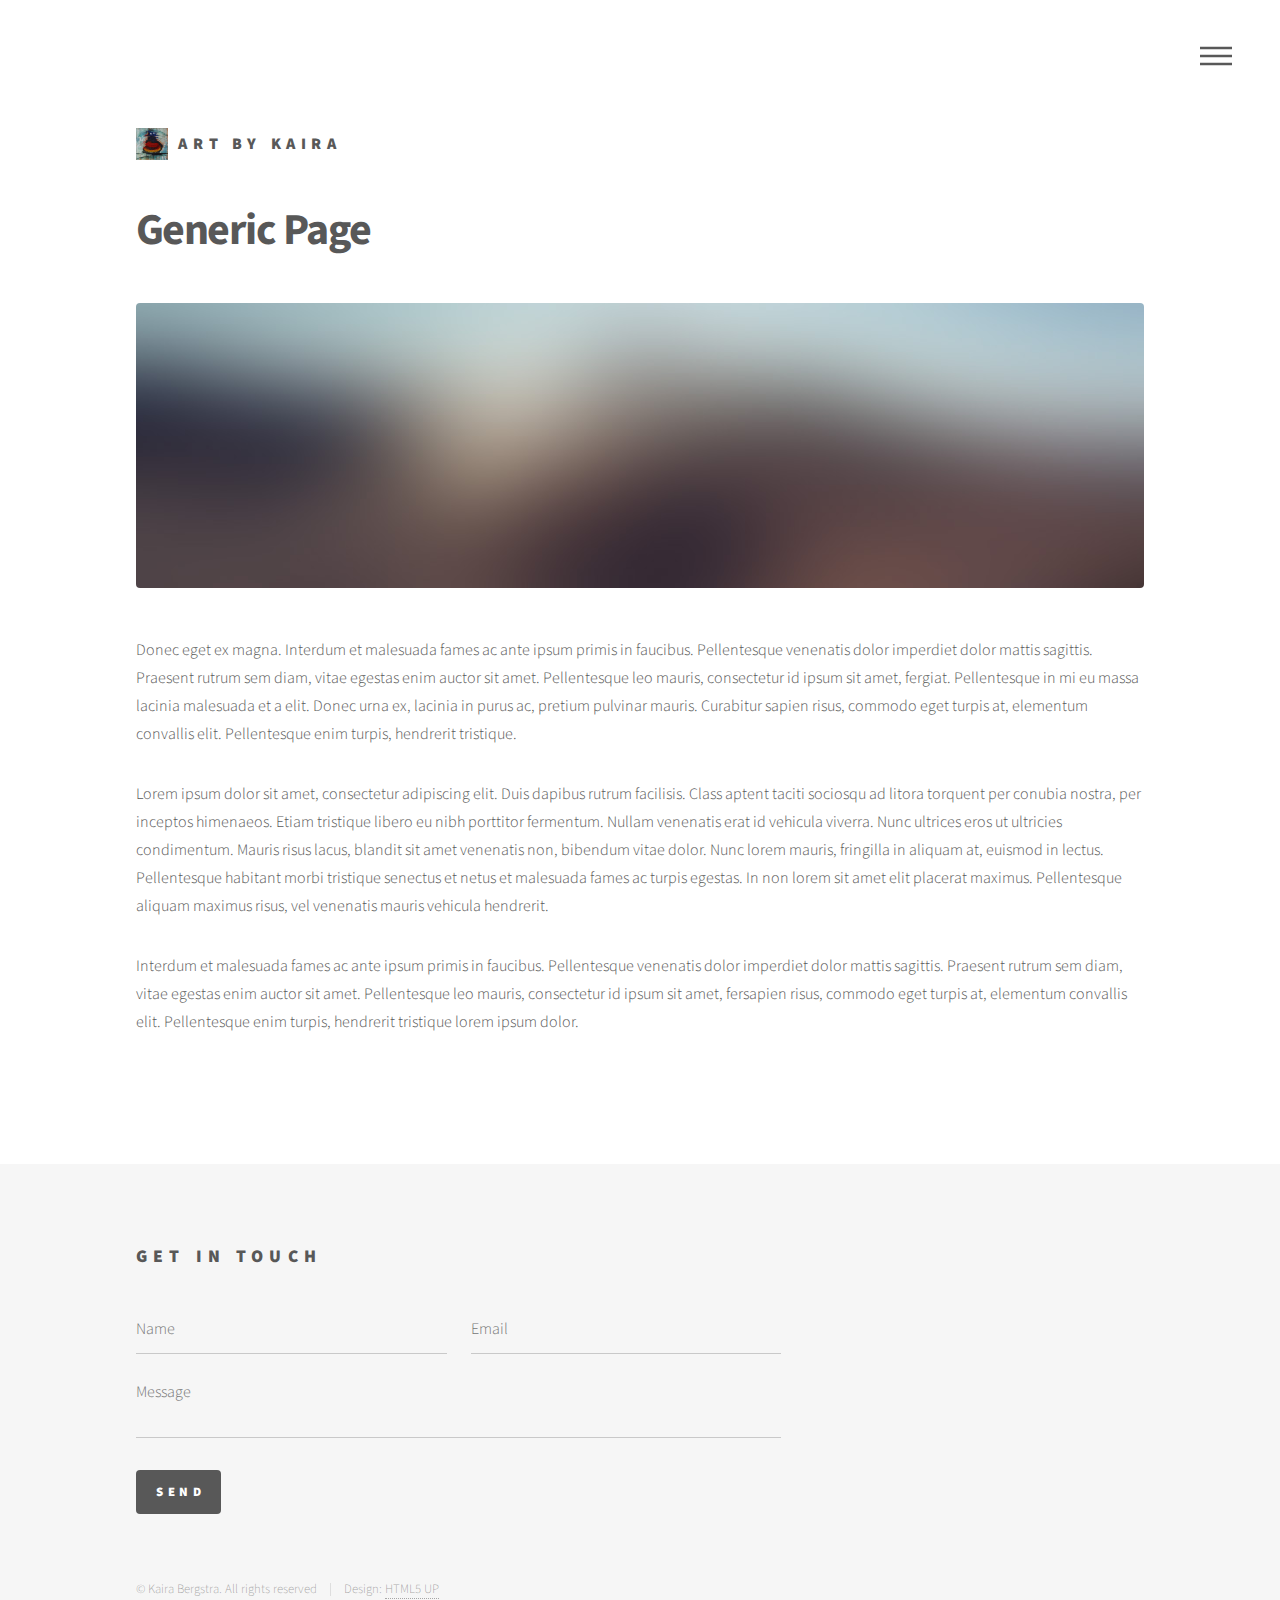
<file: generic.html>
<!DOCTYPE HTML>
<!--
	Phantom by HTML5 UP
	html5up.net | @ajlkn
	Free for personal and commercial use under the CCA 3.0 license (html5up.net/license)
-->
<html>
	<head>
		<title>Art By Kaira</title>
		<meta charset="utf-8" />
		<meta name="viewport" content="width=device-width, initial-scale=1, user-scalable=no" />
		<link rel="stylesheet" href="assets/css/main.css" />
		<noscript><link rel="stylesheet" href="assets/css/noscript.css" /></noscript>
	</head>
	<body class="is-preload">
		<!-- Wrapper -->
			<div id="wrapper">

				<!-- Header -->
					<header id="header">
						<div class="inner">

							<!-- Logo -->
								<a href="index.html" class="logo">
									<span class="symbol"><img src="images/CreatureLogo.JPG" alt="" /></span><span class="title">Art By Kaira</span>
								</a>

							<!-- Nav -->
								<nav>
									<ul>
										<li><a href="#menu">Menu</a></li>
									</ul>
								</nav>

						</div>
					</header>

				<!-- Menu -->
					<nav id="menu">
						<h2>Menu</h2>
						<ul>
							<li><a href="index.html">Art</a></li>							
							<li><a href="exhibits.html">Exhibits</a></li>
							<li><a href="about.html">About</a></li>
						</ul>
					</nav>

				<!-- Main -->
					<div id="main">
						<div class="inner">
							<h1>Generic Page</h1>
							<span class="image main"><img src="images/pic13.jpg" alt="" /></span>
							<p>Donec eget ex magna. Interdum et malesuada fames ac ante ipsum primis in faucibus. Pellentesque venenatis dolor imperdiet dolor mattis sagittis. Praesent rutrum sem diam, vitae egestas enim auctor sit amet. Pellentesque leo mauris, consectetur id ipsum sit amet, fergiat. Pellentesque in mi eu massa lacinia malesuada et a elit. Donec urna ex, lacinia in purus ac, pretium pulvinar mauris. Curabitur sapien risus, commodo eget turpis at, elementum convallis elit. Pellentesque enim turpis, hendrerit tristique.</p>
							<p>Lorem ipsum dolor sit amet, consectetur adipiscing elit. Duis dapibus rutrum facilisis. Class aptent taciti sociosqu ad litora torquent per conubia nostra, per inceptos himenaeos. Etiam tristique libero eu nibh porttitor fermentum. Nullam venenatis erat id vehicula viverra. Nunc ultrices eros ut ultricies condimentum. Mauris risus lacus, blandit sit amet venenatis non, bibendum vitae dolor. Nunc lorem mauris, fringilla in aliquam at, euismod in lectus. Pellentesque habitant morbi tristique senectus et netus et malesuada fames ac turpis egestas. In non lorem sit amet elit placerat maximus. Pellentesque aliquam maximus risus, vel venenatis mauris vehicula hendrerit.</p>
							<p>Interdum et malesuada fames ac ante ipsum primis in faucibus. Pellentesque venenatis dolor imperdiet dolor mattis sagittis. Praesent rutrum sem diam, vitae egestas enim auctor sit amet. Pellentesque leo mauris, consectetur id ipsum sit amet, fersapien risus, commodo eget turpis at, elementum convallis elit. Pellentesque enim turpis, hendrerit tristique lorem ipsum dolor.</p>
						</div>
					</div>

				<!-- Footer -->
					<footer id="footer">
						<div class="inner">
							<section>
								<h2>Get in touch</h2>
								<form method="post" action="#">
									<div class="fields">
										<div class="field half">
											<input type="text" name="name" id="name" placeholder="Name" />
										</div>
										<div class="field half">
											<input type="email" name="email" id="email" placeholder="Email" />
										</div>
										<div class="field">
											<textarea name="message" id="message" placeholder="Message"></textarea>
										</div>
									</div>
									<ul class="actions">
										<li><input type="submit" value="Send" class="primary" /></li>
									</ul>
								</form>
							</section>
							<!-- <section>
								<h2>Follow</h2>
								<ul class="icons">
									<li><a href="#" class="icon brands style2 fa-twitter"><span class="label">Twitter</span></a></li>
									<li><a href="#" class="icon brands style2 fa-facebook-f"><span class="label">Facebook</span></a></li>
									<li><a href="#" class="icon brands style2 fa-instagram"><span class="label">Instagram</span></a></li>
									<li><a href="#" class="icon brands style2 fa-dribbble"><span class="label">Dribbble</span></a></li>
									<li><a href="#" class="icon brands style2 fa-github"><span class="label">GitHub</span></a></li>
									<li><a href="#" class="icon brands style2 fa-500px"><span class="label">500px</span></a></li>
									<li><a href="#" class="icon solid style2 fa-phone"><span class="label">Phone</span></a></li>
									<li><a href="#" class="icon solid style2 fa-envelope"><span class="label">Email</span></a></li>
								</ul>
							</section> -->
							<ul class="copyright">
								<li>&copy; Kaira Bergstra. All rights reserved</li><li>Design: <a href="http://html5up.net">HTML5 UP</a></li>
							</ul>
						</div>
					</footer>

			</div>

		<!-- Scripts -->
			<script src="assets/js/jquery.min.js"></script>
			<script src="assets/js/browser.min.js"></script>
			<script src="assets/js/breakpoints.min.js"></script>
			<script src="assets/js/util.js"></script>
			<script src="assets/js/main.js"></script>

	</body>
</html>


<!-- <form id="contact-form" onsubmit="sendEmail(); return false;">
  <div class="fields">
    <div class="field half">
      <input type="text" id="name" placeholder="Name" required />
    </div>
    <div class="field half">
      <input type="email" id="email" placeholder="Email" required />
    </div>
    <div class="field">
      <textarea id="message" placeholder="Message" required></textarea>
    </div>
  </div>
  <ul class="actions">
    <li><input type="submit" value="Send" class="primary" /></li>
  </ul>
</form>

<script>
function sendEmail() {
  const name = encodeURIComponent(document.getElementById('name').value);
  const email = encodeURIComponent(document.getElementById('email').value);
  const message = encodeURIComponent(document.getElementById('message').value);
  
  const mailtoLink = `mailto:yourname@example.com?subject=Contact%20from%20website&body=Name:%20${name}%0AEmail:%20${email}%0A%0AMessage:%0A${message}`;
  
  window.location.href = mailtoLink;
}
</script> -->
</file>
<file: assets/css/noscript.css>
/*
	Phantom by HTML5 UP
	html5up.net | @ajlkn
	Free for personal and commercial use under the CCA 3.0 license (html5up.net/license)
*/

/* Tiles */

	body.is-preload .tiles article {
		-moz-transform: none;
		-webkit-transform: none;
		-ms-transform: none;
		transform: none;
		opacity: 1;
	}
</file>
<file: assets/css/main.css>
@import url(fontawesome-all.min.css);
@import url("https://fonts.googleapis.com/css?family=Source+Sans+Pro:300,700,900");

/*
	Phantom by HTML5 UP
	html5up.net | @ajlkn
	Free for personal and commercial use under the CCA 3.0 license (html5up.net/license)
*/

html, body, div, span, applet, object,
iframe, h1, h2, h3, h4, h5, h6, p, blockquote,
pre, a, abbr, acronym, address, big, cite,
code, del, dfn, em, img, ins, kbd, q, s, samp,
small, strike, strong, sub, sup, tt, var, b,
u, i, center, dl, dt, dd, ol, ul, li, fieldset,
form, label, legend, table, caption, tbody,
tfoot, thead, tr, th, td, article, aside,
canvas, details, embed, figure, figcaption,
footer, header, hgroup, menu, nav, output, ruby,
section, summary, time, mark, audio, video {
	margin: 0;
	padding: 0;
	border: 0;
	font-size: 100%;
	font: inherit;
	vertical-align: baseline;}

article, aside, details, figcaption, figure,
footer, header, hgroup, menu, nav, section {
	display: block;}

body {
	line-height: 1;
}

ol, ul {
	list-style: none;
}

blockquote, q {
	quotes: none;
}

	blockquote:before, blockquote:after, q:before, q:after {
		content: '';
		content: none;
	}

table {
	border-collapse: collapse;
	border-spacing: 0;
}

body {
	-webkit-text-size-adjust: none;
}

mark {
	background-color: transparent;
	color: inherit;
}

input::-moz-focus-inner {
	border: 0;
	padding: 0;
}

input, select, textarea {
	-moz-appearance: none;
	-webkit-appearance: none;
	-ms-appearance: none;
	appearance: none;
}

/* Basic */

	@-ms-viewport {
		width: device-width;
	}

	body {
		-ms-overflow-style: scrollbar;
	}

	@media screen and (max-width: 480px) {

		html, body {
			min-width: 320px;
		}

	}

	html {
		box-sizing: border-box;
	}

	*, *:before, *:after {
		box-sizing: inherit;
	}

	body {
		background: #ffffff;
	}

		body.is-preload *, body.is-preload *:before, body.is-preload *:after {
			-moz-animation: none !important;
			-webkit-animation: none !important;
			-ms-animation: none !important;
			animation: none !important;
			-moz-transition: none !important;
			-webkit-transition: none !important;
			-ms-transition: none !important;
			transition: none !important;
		}

/* Type */

	body, input, select, textarea {
		color: #585858;
		font-family: "Source Sans Pro", Helvetica, sans-serif;
		font-size: 16pt;
		font-weight: 300;
		line-height: 1.75;
	}

		@media screen and (max-width: 1680px) {

			body, input, select, textarea {
				font-size: 14pt;
			}

		}

		@media screen and (max-width: 1280px) {

			body, input, select, textarea {
				font-size: 12pt;
			}

		}

	a {
		-moz-transition: border-bottom-color 0.2s ease, color 0.2s ease;
		-webkit-transition: border-bottom-color 0.2s ease, color 0.2s ease;
		-ms-transition: border-bottom-color 0.2s ease, color 0.2s ease;
		transition: border-bottom-color 0.2s ease, color 0.2s ease;
		text-decoration: none;
		color: #585858;
		border-bottom: dotted 1px rgba(88, 88, 88, 0.5);
	}

		a:hover {
			border-bottom-color: transparent;
			color: #f2849e !important;
		}

	strong, b {
		font-weight: 900;
	}

	em, i {
		font-style: italic;
	}

	p {
		margin: 0 0 2em 0;
	}

	h1 {
		font-size: 2.75em;
		font-weight: 700;
		line-height: 1.3;
		margin: 0 0 1em 0;
		letter-spacing: -0.035em;
	}

		h1 a {
			color: inherit;
		}

		@media screen and (max-width: 736px) {

			h1 {
				font-size: 2em;
				margin: 0 0 1em 0;
			}

		}

		@media screen and (max-width: 360px) {

			h1 {
				font-size: 1.75em;
			}

		}

	h2, h3, h4, h5, h6 {
		font-weight: 900;
		line-height: 1.5;
		margin: 0 0 2em 0;
		text-transform: uppercase;
		letter-spacing: 0.35em;
	}

		h2 a, h3 a, h4 a, h5 a, h6 a {
			color: inherit;
		}

	h2 {
		font-size: 1.1em;
	}

	h3 {
		font-size: 1em;
	}

	h4 {
		font-size: 0.8em;
	}

	h5 {
		font-size: 0.8em;
	}

	h6 {
		font-size: 0.8em;
	}

	@media screen and (max-width: 980px) {

		h1 br, h2 br, h3 br, h4 br, h5 br, h6 br {
			display: none;
		}

	}

	@media screen and (max-width: 736px) {

		h2 {
			font-size: 1em;
		}

		h3 {
			font-size: 0.8em;
		}

	}

	sub {
		font-size: 0.8em;
		position: relative;
		top: 0.5em;
	}

	sup {
		font-size: 0.8em;
		position: relative;
		top: -0.5em;
	}

	blockquote {
		border-left: solid 4px #c9c9c9;
		font-style: italic;
		margin: 0 0 2em 0;
		padding: 0.5em 0 0.5em 2em;
	}

	code {
		background: rgba(144, 144, 144, 0.075);
		border-radius: 4px;
		border: solid 1px #c9c9c9;
		font-family: "Courier New", monospace;
		font-size: 0.9em;
		margin: 0 0.25em;
		padding: 0.25em 0.65em;
	}

	pre {
		-webkit-overflow-scrolling: touch;
		font-family: "Courier New", monospace;
		font-size: 0.9em;
		margin: 0 0 2em 0;
	}

		pre code {
			display: block;
			line-height: 1.75;
			padding: 1em 1.5em;
			overflow-x: auto;
		}

	hr {
		border: 0;
		border-bottom: solid 1px #c9c9c9;
		margin: 2em 0;
	}

		hr.major {
			margin: 3em 0;
		}

	.align-left {
		text-align: left;
	}

	.align-center {
		text-align: center;
	}

	.align-right {
		text-align: right;
	}

/* Row */

	.row {
		display: flex;
		flex-wrap: wrap;
		box-sizing: border-box;
		align-items: stretch;
	}

		.row > * {
			box-sizing: border-box;
		}

		.row.gtr-uniform > * > :last-child {
			margin-bottom: 0;
		}

		.row.aln-left {
			justify-content: flex-start;
		}

		.row.aln-center {
			justify-content: center;
		}

		.row.aln-right {
			justify-content: flex-end;
		}

		.row.aln-top {
			align-items: flex-start;
		}

		.row.aln-middle {
			align-items: center;
		}

		.row.aln-bottom {
			align-items: flex-end;
		}

		.row > .imp {
			order: -1;
		}

		.row > .col-1 {
			width: 8.33333%;
		}

		.row > .off-1 {
			margin-left: 8.33333%;
		}

		.row > .col-2 {
			width: 16.66667%;
		}

		.row > .off-2 {
			margin-left: 16.66667%;
		}

		.row > .col-3 {
			width: 25%;
		}

		.row > .off-3 {
			margin-left: 25%;
		}

		.row > .col-4 {
			width: 33.33333%;
		}

		.row > .off-4 {
			margin-left: 33.33333%;
		}

		.row > .col-5 {
			width: 41.66667%;
		}

		.row > .off-5 {
			margin-left: 41.66667%;
		}

		.row > .col-6 {
			width: 50%;
		}

		.row > .off-6 {
			margin-left: 50%;
		}

		.row > .col-7 {
			width: 58.33333%;
		}

		.row > .off-7 {
			margin-left: 58.33333%;
		}

		.row > .col-8 {
			width: 66.66667%;
		}

		.row > .off-8 {
			margin-left: 66.66667%;
		}

		.row > .col-9 {
			width: 75%;
		}

		.row > .off-9 {
			margin-left: 75%;
		}

		.row > .col-10 {
			width: 83.33333%;
		}

		.row > .off-10 {
			margin-left: 83.33333%;
		}

		.row > .col-11 {
			width: 91.66667%;
		}

		.row > .off-11 {
			margin-left: 91.66667%;
		}

		.row > .col-12 {
			width: 100%;
		}

		.row > .off-12 {
			margin-left: 100%;
		}

		.row.gtr-0 {
			margin-top: 0;
			margin-left: 0em;
		}

			.row.gtr-0 > * {
				padding: 0 0 0 0em;
			}

			.row.gtr-0.gtr-uniform {
				margin-top: 0em;
			}

				.row.gtr-0.gtr-uniform > * {
					padding-top: 0em;
				}

		.row.gtr-25 {
			margin-top: 0;
			margin-left: -0.5em;
		}

			.row.gtr-25 > * {
				padding: 0 0 0 0.5em;
			}

			.row.gtr-25.gtr-uniform {
				margin-top: -0.5em;
			}

				.row.gtr-25.gtr-uniform > * {
					padding-top: 0.5em;
				}

		.row.gtr-50 {
			margin-top: 0;
			margin-left: -1em;
		}

			.row.gtr-50 > * {
				padding: 0 0 0 1em;
			}

			.row.gtr-50.gtr-uniform {
				margin-top: -1em;
			}

				.row.gtr-50.gtr-uniform > * {
					padding-top: 1em;
				}

		.row {
			margin-top: 0;
			margin-left: -2em;
		}

			.row > * {
				padding: 0 0 0 2em;
			}

			.row.gtr-uniform {
				margin-top: -2em;
			}

				.row.gtr-uniform > * {
					padding-top: 2em;
				}

		.row.gtr-150 {
			margin-top: 0;
			margin-left: -3em;
		}

			.row.gtr-150 > * {
				padding: 0 0 0 3em;
			}

			.row.gtr-150.gtr-uniform {
				margin-top: -3em;
			}

				.row.gtr-150.gtr-uniform > * {
					padding-top: 3em;
				}

		.row.gtr-200 {
			margin-top: 0;
			margin-left: -4em;
		}

			.row.gtr-200 > * {
				padding: 0 0 0 4em;
			}

			.row.gtr-200.gtr-uniform {
				margin-top: -4em;
			}

				.row.gtr-200.gtr-uniform > * {
					padding-top: 4em;
				}

		@media screen and (max-width: 1680px) {

			.row {
				display: flex;
				flex-wrap: wrap;
				box-sizing: border-box;
				align-items: stretch;
			}

				.row > * {
					box-sizing: border-box;
				}

				.row.gtr-uniform > * > :last-child {
					margin-bottom: 0;
				}

				.row.aln-left {
					justify-content: flex-start;
				}

				.row.aln-center {
					justify-content: center;
				}

				.row.aln-right {
					justify-content: flex-end;
				}

				.row.aln-top {
					align-items: flex-start;
				}

				.row.aln-middle {
					align-items: center;
				}

				.row.aln-bottom {
					align-items: flex-end;
				}

				.row > .imp-xlarge {
					order: -1;
				}

				.row > .col-1-xlarge {
					width: 8.33333%;
				}

				.row > .off-1-xlarge {
					margin-left: 8.33333%;
				}

				.row > .col-2-xlarge {
					width: 16.66667%;
				}

				.row > .off-2-xlarge {
					margin-left: 16.66667%;
				}

				.row > .col-3-xlarge {
					width: 25%;
				}

				.row > .off-3-xlarge {
					margin-left: 25%;
				}

				.row > .col-4-xlarge {
					width: 33.33333%;
				}

				.row > .off-4-xlarge {
					margin-left: 33.33333%;
				}

				.row > .col-5-xlarge {
					width: 41.66667%;
				}

				.row > .off-5-xlarge {
					margin-left: 41.66667%;
				}

				.row > .col-6-xlarge {
					width: 50%;
				}

				.row > .off-6-xlarge {
					margin-left: 50%;
				}

				.row > .col-7-xlarge {
					width: 58.33333%;
				}

				.row > .off-7-xlarge {
					margin-left: 58.33333%;
				}

				.row > .col-8-xlarge {
					width: 66.66667%;
				}

				.row > .off-8-xlarge {
					margin-left: 66.66667%;
				}

				.row > .col-9-xlarge {
					width: 75%;
				}

				.row > .off-9-xlarge {
					margin-left: 75%;
				}

				.row > .col-10-xlarge {
					width: 83.33333%;
				}

				.row > .off-10-xlarge {
					margin-left: 83.33333%;
				}

				.row > .col-11-xlarge {
					width: 91.66667%;
				}

				.row > .off-11-xlarge {
					margin-left: 91.66667%;
				}

				.row > .col-12-xlarge {
					width: 100%;
				}

				.row > .off-12-xlarge {
					margin-left: 100%;
				}

				.row.gtr-0 {
					margin-top: 0;
					margin-left: 0em;
				}

					.row.gtr-0 > * {
						padding: 0 0 0 0em;
					}

					.row.gtr-0.gtr-uniform {
						margin-top: 0em;
					}

						.row.gtr-0.gtr-uniform > * {
							padding-top: 0em;
						}

				.row.gtr-25 {
					margin-top: 0;
					margin-left: -0.5em;
				}

					.row.gtr-25 > * {
						padding: 0 0 0 0.5em;
					}

					.row.gtr-25.gtr-uniform {
						margin-top: -0.5em;
					}

						.row.gtr-25.gtr-uniform > * {
							padding-top: 0.5em;
						}

				.row.gtr-50 {
					margin-top: 0;
					margin-left: -1em;
				}

					.row.gtr-50 > * {
						padding: 0 0 0 1em;
					}

					.row.gtr-50.gtr-uniform {
						margin-top: -1em;
					}

						.row.gtr-50.gtr-uniform > * {
							padding-top: 1em;
						}

				.row {
					margin-top: 0;
					margin-left: -2em;
				}

					.row > * {
						padding: 0 0 0 2em;
					}

					.row.gtr-uniform {
						margin-top: -2em;
					}

						.row.gtr-uniform > * {
							padding-top: 2em;
						}

				.row.gtr-150 {
					margin-top: 0;
					margin-left: -3em;
				}

					.row.gtr-150 > * {
						padding: 0 0 0 3em;
					}

					.row.gtr-150.gtr-uniform {
						margin-top: -3em;
					}

						.row.gtr-150.gtr-uniform > * {
							padding-top: 3em;
						}

				.row.gtr-200 {
					margin-top: 0;
					margin-left: -4em;
				}

					.row.gtr-200 > * {
						padding: 0 0 0 4em;
					}

					.row.gtr-200.gtr-uniform {
						margin-top: -4em;
					}

						.row.gtr-200.gtr-uniform > * {
							padding-top: 4em;
						}

		}

		@media screen and (max-width: 1280px) {

			.row {
				display: flex;
				flex-wrap: wrap;
				box-sizing: border-box;
				align-items: stretch;
			}

				.row > * {
					box-sizing: border-box;
				}

				.row.gtr-uniform > * > :last-child {
					margin-bottom: 0;
				}

				.row.aln-left {
					justify-content: flex-start;
				}

				.row.aln-center {
					justify-content: center;
				}

				.row.aln-right {
					justify-content: flex-end;
				}

				.row.aln-top {
					align-items: flex-start;
				}

				.row.aln-middle {
					align-items: center;
				}

				.row.aln-bottom {
					align-items: flex-end;
				}

				.row > .imp-large {
					order: -1;
				}

				.row > .col-1-large {
					width: 8.33333%;
				}

				.row > .off-1-large {
					margin-left: 8.33333%;
				}

				.row > .col-2-large {
					width: 16.66667%;
				}

				.row > .off-2-large {
					margin-left: 16.66667%;
				}

				.row > .col-3-large {
					width: 25%;
				}

				.row > .off-3-large {
					margin-left: 25%;
				}

				.row > .col-4-large {
					width: 33.33333%;
				}

				.row > .off-4-large {
					margin-left: 33.33333%;
				}

				.row > .col-5-large {
					width: 41.66667%;
				}

				.row > .off-5-large {
					margin-left: 41.66667%;
				}

				.row > .col-6-large {
					width: 50%;
				}

				.row > .off-6-large {
					margin-left: 50%;
				}

				.row > .col-7-large {
					width: 58.33333%;
				}

				.row > .off-7-large {
					margin-left: 58.33333%;
				}

				.row > .col-8-large {
					width: 66.66667%;
				}

				.row > .off-8-large {
					margin-left: 66.66667%;
				}

				.row > .col-9-large {
					width: 75%;
				}

				.row > .off-9-large {
					margin-left: 75%;
				}

				.row > .col-10-large {
					width: 83.33333%;
				}

				.row > .off-10-large {
					margin-left: 83.33333%;
				}

				.row > .col-11-large {
					width: 91.66667%;
				}

				.row > .off-11-large {
					margin-left: 91.66667%;
				}

				.row > .col-12-large {
					width: 100%;
				}

				.row > .off-12-large {
					margin-left: 100%;
				}

				.row.gtr-0 {
					margin-top: 0;
					margin-left: 0em;
				}

					.row.gtr-0 > * {
						padding: 0 0 0 0em;
					}

					.row.gtr-0.gtr-uniform {
						margin-top: 0em;
					}

						.row.gtr-0.gtr-uniform > * {
							padding-top: 0em;
						}

				.row.gtr-25 {
					margin-top: 0;
					margin-left: -0.5em;
				}

					.row.gtr-25 > * {
						padding: 0 0 0 0.5em;
					}

					.row.gtr-25.gtr-uniform {
						margin-top: -0.5em;
					}

						.row.gtr-25.gtr-uniform > * {
							padding-top: 0.5em;
						}

				.row.gtr-50 {
					margin-top: 0;
					margin-left: -1em;
				}

					.row.gtr-50 > * {
						padding: 0 0 0 1em;
					}

					.row.gtr-50.gtr-uniform {
						margin-top: -1em;
					}

						.row.gtr-50.gtr-uniform > * {
							padding-top: 1em;
						}

				.row {
					margin-top: 0;
					margin-left: -2em;
				}

					.row > * {
						padding: 0 0 0 2em;
					}

					.row.gtr-uniform {
						margin-top: -2em;
					}

						.row.gtr-uniform > * {
							padding-top: 2em;
						}

				.row.gtr-150 {
					margin-top: 0;
					margin-left: -3em;
				}

					.row.gtr-150 > * {
						padding: 0 0 0 3em;
					}

					.row.gtr-150.gtr-uniform {
						margin-top: -3em;
					}

						.row.gtr-150.gtr-uniform > * {
							padding-top: 3em;
						}

				.row.gtr-200 {
					margin-top: 0;
					margin-left: -4em;
				}

					.row.gtr-200 > * {
						padding: 0 0 0 4em;
					}

					.row.gtr-200.gtr-uniform {
						margin-top: -4em;
					}

						.row.gtr-200.gtr-uniform > * {
							padding-top: 4em;
						}

		}

		@media screen and (max-width: 980px) {

			.row {
				display: flex;
				flex-wrap: wrap;
				box-sizing: border-box;
				align-items: stretch;
			}

				.row > * {
					box-sizing: border-box;
				}

				.row.gtr-uniform > * > :last-child {
					margin-bottom: 0;
				}

				.row.aln-left {
					justify-content: flex-start;
				}

				.row.aln-center {
					justify-content: center;
				}

				.row.aln-right {
					justify-content: flex-end;
				}

				.row.aln-top {
					align-items: flex-start;
				}

				.row.aln-middle {
					align-items: center;
				}

				.row.aln-bottom {
					align-items: flex-end;
				}

				.row > .imp-medium {
					order: -1;
				}

				.row > .col-1-medium {
					width: 8.33333%;
				}

				.row > .off-1-medium {
					margin-left: 8.33333%;
				}

				.row > .col-2-medium {
					width: 16.66667%;
				}

				.row > .off-2-medium {
					margin-left: 16.66667%;
				}

				.row > .col-3-medium {
					width: 25%;
				}

				.row > .off-3-medium {
					margin-left: 25%;
				}

				.row > .col-4-medium {
					width: 33.33333%;
				}

				.row > .off-4-medium {
					margin-left: 33.33333%;
				}

				.row > .col-5-medium {
					width: 41.66667%;
				}

				.row > .off-5-medium {
					margin-left: 41.66667%;
				}

				.row > .col-6-medium {
					width: 50%;
				}

				.row > .off-6-medium {
					margin-left: 50%;
				}

				.row > .col-7-medium {
					width: 58.33333%;
				}

				.row > .off-7-medium {
					margin-left: 58.33333%;
				}

				.row > .col-8-medium {
					width: 66.66667%;
				}

				.row > .off-8-medium {
					margin-left: 66.66667%;
				}

				.row > .col-9-medium {
					width: 75%;
				}

				.row > .off-9-medium {
					margin-left: 75%;
				}

				.row > .col-10-medium {
					width: 83.33333%;
				}

				.row > .off-10-medium {
					margin-left: 83.33333%;
				}

				.row > .col-11-medium {
					width: 91.66667%;
				}

				.row > .off-11-medium {
					margin-left: 91.66667%;
				}

				.row > .col-12-medium {
					width: 100%;
				}

				.row > .off-12-medium {
					margin-left: 100%;
				}

				.row.gtr-0 {
					margin-top: 0;
					margin-left: 0em;
				}

					.row.gtr-0 > * {
						padding: 0 0 0 0em;
					}

					.row.gtr-0.gtr-uniform {
						margin-top: 0em;
					}

						.row.gtr-0.gtr-uniform > * {
							padding-top: 0em;
						}

				.row.gtr-25 {
					margin-top: 0;
					margin-left: -0.375em;
				}

					.row.gtr-25 > * {
						padding: 0 0 0 0.375em;
					}

					.row.gtr-25.gtr-uniform {
						margin-top: -0.375em;
					}

						.row.gtr-25.gtr-uniform > * {
							padding-top: 0.375em;
						}

				.row.gtr-50 {
					margin-top: 0;
					margin-left: -0.75em;
				}

					.row.gtr-50 > * {
						padding: 0 0 0 0.75em;
					}

					.row.gtr-50.gtr-uniform {
						margin-top: -0.75em;
					}

						.row.gtr-50.gtr-uniform > * {
							padding-top: 0.75em;
						}

				.row {
					margin-top: 0;
					margin-left: -1.5em;
				}

					.row > * {
						padding: 0 0 0 1.5em;
					}

					.row.gtr-uniform {
						margin-top: -1.5em;
					}

						.row.gtr-uniform > * {
							padding-top: 1.5em;
						}

				.row.gtr-150 {
					margin-top: 0;
					margin-left: -2.25em;
				}

					.row.gtr-150 > * {
						padding: 0 0 0 2.25em;
					}

					.row.gtr-150.gtr-uniform {
						margin-top: -2.25em;
					}

						.row.gtr-150.gtr-uniform > * {
							padding-top: 2.25em;
						}

				.row.gtr-200 {
					margin-top: 0;
					margin-left: -3em;
				}

					.row.gtr-200 > * {
						padding: 0 0 0 3em;
					}

					.row.gtr-200.gtr-uniform {
						margin-top: -3em;
					}

						.row.gtr-200.gtr-uniform > * {
							padding-top: 3em;
						}

		}

		@media screen and (max-width: 736px) {

			.row {
				display: flex;
				flex-wrap: wrap;
				box-sizing: border-box;
				align-items: stretch;
			}

				.row > * {
					box-sizing: border-box;
				}

				.row.gtr-uniform > * > :last-child {
					margin-bottom: 0;
				}

				.row.aln-left {
					justify-content: flex-start;
				}

				.row.aln-center {
					justify-content: center;
				}

				.row.aln-right {
					justify-content: flex-end;
				}

				.row.aln-top {
					align-items: flex-start;
				}

				.row.aln-middle {
					align-items: center;
				}

				.row.aln-bottom {
					align-items: flex-end;
				}

				.row > .imp-small {
					order: -1;
				}

				.row > .col-1-small {
					width: 8.33333%;
				}

				.row > .off-1-small {
					margin-left: 8.33333%;
				}

				.row > .col-2-small {
					width: 16.66667%;
				}

				.row > .off-2-small {
					margin-left: 16.66667%;
				}

				.row > .col-3-small {
					width: 25%;
				}

				.row > .off-3-small {
					margin-left: 25%;
				}

				.row > .col-4-small {
					width: 33.33333%;
				}

				.row > .off-4-small {
					margin-left: 33.33333%;
				}

				.row > .col-5-small {
					width: 41.66667%;
				}

				.row > .off-5-small {
					margin-left: 41.66667%;
				}

				.row > .col-6-small {
					width: 50%;
				}

				.row > .off-6-small {
					margin-left: 50%;
				}

				.row > .col-7-small {
					width: 58.33333%;
				}

				.row > .off-7-small {
					margin-left: 58.33333%;
				}

				.row > .col-8-small {
					width: 66.66667%;
				}

				.row > .off-8-small {
					margin-left: 66.66667%;
				}

				.row > .col-9-small {
					width: 75%;
				}

				.row > .off-9-small {
					margin-left: 75%;
				}

				.row > .col-10-small {
					width: 83.33333%;
				}

				.row > .off-10-small {
					margin-left: 83.33333%;
				}

				.row > .col-11-small {
					width: 91.66667%;
				}

				.row > .off-11-small {
					margin-left: 91.66667%;
				}

				.row > .col-12-small {
					width: 100%;
				}

				.row > .off-12-small {
					margin-left: 100%;
				}

				.row.gtr-0 {
					margin-top: 0;
					margin-left: 0em;
				}

					.row.gtr-0 > * {
						padding: 0 0 0 0em;
					}

					.row.gtr-0.gtr-uniform {
						margin-top: 0em;
					}

						.row.gtr-0.gtr-uniform > * {
							padding-top: 0em;
						}

				.row.gtr-25 {
					margin-top: 0;
					margin-left: -0.25em;
				}

					.row.gtr-25 > * {
						padding: 0 0 0 0.25em;
					}

					.row.gtr-25.gtr-uniform {
						margin-top: -0.25em;
					}

						.row.gtr-25.gtr-uniform > * {
							padding-top: 0.25em;
						}

				.row.gtr-50 {
					margin-top: 0;
					margin-left: -0.5em;
				}

					.row.gtr-50 > * {
						padding: 0 0 0 0.5em;
					}

					.row.gtr-50.gtr-uniform {
						margin-top: -0.5em;
					}

						.row.gtr-50.gtr-uniform > * {
							padding-top: 0.5em;
						}

				.row {
					margin-top: 0;
					margin-left: -1em;
				}

					.row > * {
						padding: 0 0 0 1em;
					}

					.row.gtr-uniform {
						margin-top: -1em;
					}

						.row.gtr-uniform > * {
							padding-top: 1em;
						}

				.row.gtr-150 {
					margin-top: 0;
					margin-left: -1.5em;
				}

					.row.gtr-150 > * {
						padding: 0 0 0 1.5em;
					}

					.row.gtr-150.gtr-uniform {
						margin-top: -1.5em;
					}

						.row.gtr-150.gtr-uniform > * {
							padding-top: 1.5em;
						}

				.row.gtr-200 {
					margin-top: 0;
					margin-left: -2em;
				}

					.row.gtr-200 > * {
						padding: 0 0 0 2em;
					}

					.row.gtr-200.gtr-uniform {
						margin-top: -2em;
					}

						.row.gtr-200.gtr-uniform > * {
							padding-top: 2em;
						}

		}

		@media screen and (max-width: 480px) {

			.row {
				display: flex;
				flex-wrap: wrap;
				box-sizing: border-box;
				align-items: stretch;
			}

				.row > * {
					box-sizing: border-box;
				}

				.row.gtr-uniform > * > :last-child {
					margin-bottom: 0;
				}

				.row.aln-left {
					justify-content: flex-start;
				}

				.row.aln-center {
					justify-content: center;
				}

				.row.aln-right {
					justify-content: flex-end;
				}

				.row.aln-top {
					align-items: flex-start;
				}

				.row.aln-middle {
					align-items: center;
				}

				.row.aln-bottom {
					align-items: flex-end;
				}

				.row > .imp-xsmall {
					order: -1;
				}

				.row > .col-1-xsmall {
					width: 8.33333%;
				}

				.row > .off-1-xsmall {
					margin-left: 8.33333%;
				}

				.row > .col-2-xsmall {
					width: 16.66667%;
				}

				.row > .off-2-xsmall {
					margin-left: 16.66667%;
				}

				.row > .col-3-xsmall {
					width: 25%;
				}

				.row > .off-3-xsmall {
					margin-left: 25%;
				}

				.row > .col-4-xsmall {
					width: 33.33333%;
				}

				.row > .off-4-xsmall {
					margin-left: 33.33333%;
				}

				.row > .col-5-xsmall {
					width: 41.66667%;
				}

				.row > .off-5-xsmall {
					margin-left: 41.66667%;
				}

				.row > .col-6-xsmall {
					width: 50%;
				}

				.row > .off-6-xsmall {
					margin-left: 50%;
				}

				.row > .col-7-xsmall {
					width: 58.33333%;
				}

				.row > .off-7-xsmall {
					margin-left: 58.33333%;
				}

				.row > .col-8-xsmall {
					width: 66.66667%;
				}

				.row > .off-8-xsmall {
					margin-left: 66.66667%;
				}

				.row > .col-9-xsmall {
					width: 75%;
				}

				.row > .off-9-xsmall {
					margin-left: 75%;
				}

				.row > .col-10-xsmall {
					width: 83.33333%;
				}

				.row > .off-10-xsmall {
					margin-left: 83.33333%;
				}

				.row > .col-11-xsmall {
					width: 91.66667%;
				}

				.row > .off-11-xsmall {
					margin-left: 91.66667%;
				}

				.row > .col-12-xsmall {
					width: 100%;
				}

				.row > .off-12-xsmall {
					margin-left: 100%;
				}

				.row.gtr-0 {
					margin-top: 0;
					margin-left: 0em;
				}

					.row.gtr-0 > * {
						padding: 0 0 0 0em;
					}

					.row.gtr-0.gtr-uniform {
						margin-top: 0em;
					}

						.row.gtr-0.gtr-uniform > * {
							padding-top: 0em;
						}

				.row.gtr-25 {
					margin-top: 0;
					margin-left: -0.25em;
				}

					.row.gtr-25 > * {
						padding: 0 0 0 0.25em;
					}

					.row.gtr-25.gtr-uniform {
						margin-top: -0.25em;
					}

						.row.gtr-25.gtr-uniform > * {
							padding-top: 0.25em;
						}

				.row.gtr-50 {
					margin-top: 0;
					margin-left: -0.5em;
				}

					.row.gtr-50 > * {
						padding: 0 0 0 0.5em;
					}

					.row.gtr-50.gtr-uniform {
						margin-top: -0.5em;
					}

						.row.gtr-50.gtr-uniform > * {
							padding-top: 0.5em;
						}

				.row {
					margin-top: 0;
					margin-left: -1em;
				}

					.row > * {
						padding: 0 0 0 1em;
					}

					.row.gtr-uniform {
						margin-top: -1em;
					}

						.row.gtr-uniform > * {
							padding-top: 1em;
						}

				.row.gtr-150 {
					margin-top: 0;
					margin-left: -1.5em;
				}

					.row.gtr-150 > * {
						padding: 0 0 0 1.5em;
					}

					.row.gtr-150.gtr-uniform {
						margin-top: -1.5em;
					}

						.row.gtr-150.gtr-uniform > * {
							padding-top: 1.5em;
						}

				.row.gtr-200 {
					margin-top: 0;
					margin-left: -2em;
				}

					.row.gtr-200 > * {
						padding: 0 0 0 2em;
					}

					.row.gtr-200.gtr-uniform {
						margin-top: -2em;
					}

						.row.gtr-200.gtr-uniform > * {
							padding-top: 2em;
						}

		}

/* Section/Article */

	section.special, article.special {
		text-align: center;
	}

	header p {
		margin-top: -1em;
	}

	@media screen and (max-width: 736px) {

		header p {
			margin-top: 0;
		}

	}

/* Icon */

	.icon {
		text-decoration: none;
		border-bottom: none;
		position: relative;
	}

		.icon:before {
			-moz-osx-font-smoothing: grayscale;
			-webkit-font-smoothing: antialiased;
			display: inline-block;
			font-style: normal;
			font-variant: normal;
			text-rendering: auto;
			line-height: 1;
			text-transform: none !important;
			font-family: 'Font Awesome 5 Free';
			font-weight: 400;
		}

		.icon > .label {
			display: none;
		}

		.icon:before {
			line-height: inherit;
		}

		.icon.solid:before {
			font-weight: 900;
		}

		.icon.brands:before {
			font-family: 'Font Awesome 5 Brands';
		}

		.icon.style2 {
			-moz-transition: background-color 0.2s ease-in-out, color 0.2s ease-in-out, border-color 0.2s ease-in-out;
			-webkit-transition: background-color 0.2s ease-in-out, color 0.2s ease-in-out, border-color 0.2s ease-in-out;
			-ms-transition: background-color 0.2s ease-in-out, color 0.2s ease-in-out, border-color 0.2s ease-in-out;
			transition: background-color 0.2s ease-in-out, color 0.2s ease-in-out, border-color 0.2s ease-in-out;
			background-color: transparent;
			border: solid 1px #c9c9c9;
			border-radius: 4px;
			width: 2.65em;
			height: 2.65em;
			display: inline-block;
			text-align: center;
			line-height: 2.65em;
			color: inherit;
		}

			.icon.style2:before {
				font-size: 1.1em;
			}

			.icon.style2:hover {
				color: #f2849e;
				border-color: #f2849e;
			}

			.icon.style2:active {
				background-color: rgba(242, 132, 158, 0.1);
			}

/* List */

	ol {
		list-style: decimal;
		margin: 0 0 2em 0;
		padding-left: 1.25em;
	}

		ol li {
			padding-left: 0.25em;
		}

	ul {
		list-style: disc;
		margin: 0 0 2em 0;
		padding-left: 1em;
	}

		ul li {
			padding-left: 0.5em;
		}

		ul.alt {
			list-style: none;
			padding-left: 0;
		}

			ul.alt li {
				border-top: solid 1px #c9c9c9;
				padding: 0.5em 0;
			}

				ul.alt li:first-child {
					border-top: 0;
					padding-top: 0;
				}

	dl {
		margin: 0 0 2em 0;
	}

		dl dt {
			display: block;
			font-weight: 900;
			margin: 0 0 1em 0;
		}

		dl dd {
			margin-left: 2em;
		}

/* Actions */

	ul.actions {
		display: -moz-flex;
		display: -webkit-flex;
		display: -ms-flex;
		display: flex;
		cursor: default;
		list-style: none;
		margin-left: -1em;
		padding-left: 0;
	}

		ul.actions li {
			padding: 0 0 0 1em;
			vertical-align: middle;
		}

		ul.actions.special {
			-moz-justify-content: center;
			-webkit-justify-content: center;
			-ms-justify-content: center;
			justify-content: center;
			width: 100%;
			margin-left: 0;
		}

			ul.actions.special li:first-child {
				padding-left: 0;
			}

		ul.actions.stacked {
			-moz-flex-direction: column;
			-webkit-flex-direction: column;
			-ms-flex-direction: column;
			flex-direction: column;
			margin-left: 0;
		}

			ul.actions.stacked li {
				padding: 1.3em 0 0 0;
			}

				ul.actions.stacked li:first-child {
					padding-top: 0;
				}

		ul.actions.fit {
			width: calc(100% + 1em);
		}

			ul.actions.fit li {
				-moz-flex-grow: 1;
				-webkit-flex-grow: 1;
				-ms-flex-grow: 1;
				flex-grow: 1;
				-moz-flex-shrink: 1;
				-webkit-flex-shrink: 1;
				-ms-flex-shrink: 1;
				flex-shrink: 1;
				width: 100%;
			}

				ul.actions.fit li > * {
					width: 100%;
				}

			ul.actions.fit.stacked {
				width: 100%;
			}

		@media screen and (max-width: 480px) {

			ul.actions:not(.fixed) {
				-moz-flex-direction: column;
				-webkit-flex-direction: column;
				-ms-flex-direction: column;
				flex-direction: column;
				margin-left: 0;
				width: 100% !important;
			}

				ul.actions:not(.fixed) li {
					-moz-flex-grow: 1;
					-webkit-flex-grow: 1;
					-ms-flex-grow: 1;
					flex-grow: 1;
					-moz-flex-shrink: 1;
					-webkit-flex-shrink: 1;
					-ms-flex-shrink: 1;
					flex-shrink: 1;
					padding: 1em 0 0 0;
					text-align: center;
					width: 100%;
				}

					ul.actions:not(.fixed) li > * {
						width: 100%;
					}

					ul.actions:not(.fixed) li:first-child {
						padding-top: 0;
					}

					ul.actions:not(.fixed) li input[type="submit"],
					ul.actions:not(.fixed) li input[type="reset"],
					ul.actions:not(.fixed) li input[type="button"],
					ul.actions:not(.fixed) li button,
					ul.actions:not(.fixed) li .button {
						width: 100%;
					}

						ul.actions:not(.fixed) li input[type="submit"].icon:before,
						ul.actions:not(.fixed) li input[type="reset"].icon:before,
						ul.actions:not(.fixed) li input[type="button"].icon:before,
						ul.actions:not(.fixed) li button.icon:before,
						ul.actions:not(.fixed) li .button.icon:before {
							margin-left: -0.5rem;
						}

		}

/* Icons */

	ul.icons {
		cursor: default;
		list-style: none;
		padding-left: 0;
		margin: -1em 0 2em -1em;
	}

		ul.icons li {
			display: inline-block;
			padding: 1em 0 0 1em;
		}

/* Form */

	form {
		margin: 0 0 2em 0;
		overflow-x: hidden;
	}

		form > :last-child {
			margin-bottom: 0;
		}

		form > .fields {
			display: -moz-flex;
			display: -webkit-flex;
			display: -ms-flex;
			display: flex;
			-moz-flex-wrap: wrap;
			-webkit-flex-wrap: wrap;
			-ms-flex-wrap: wrap;
			flex-wrap: wrap;
			width: calc(100% + 3em);
			margin: -1.5em 0 2em -1.5em;
		}

			form > .fields > .field {
				-moz-flex-grow: 0;
				-webkit-flex-grow: 0;
				-ms-flex-grow: 0;
				flex-grow: 0;
				-moz-flex-shrink: 0;
				-webkit-flex-shrink: 0;
				-ms-flex-shrink: 0;
				flex-shrink: 0;
				padding: 1.5em 0 0 1.5em;
				width: calc(100% - 1.5em);
			}

				form > .fields > .field.half {
					width: calc(50% - 0.75em);
				}

				form > .fields > .field.third {
					width: calc(100%/3 - 0.5em);
				}

				form > .fields > .field.quarter {
					width: calc(25% - 0.375em);
				}

		@media screen and (max-width: 480px) {

			form > .fields {
				width: calc(100% + 3em);
				margin: -1.5em 0 2em -1.5em;
			}

				form > .fields > .field {
					padding: 1.5em 0 0 1.5em;
					width: calc(100% - 1.5em);
				}

					form > .fields > .field.half {
						width: calc(100% - 1.5em);
					}

					form > .fields > .field.third {
						width: calc(100% - 1.5em);
					}

					form > .fields > .field.quarter {
						width: calc(100% - 1.5em);
					}

		}

	label {
		display: block;
		font-size: 0.9em;
		font-weight: 900;
		margin: 0 0 1em 0;
	}

	input[type="text"],
	input[type="password"],
	input[type="email"],
	input[type="tel"],
	select,
	textarea {
		-moz-appearance: none;
		-webkit-appearance: none;
		-ms-appearance: none;
		appearance: none;
		background-color: transparent;
		border: none;
		border-radius: 0;
		border-bottom: solid 1px #c9c9c9;
		color: inherit;
		display: block;
		outline: 0;
		padding: 0;
		text-decoration: none;
		width: 100%;
	}

		input[type="text"]:invalid,
		input[type="password"]:invalid,
		input[type="email"]:invalid,
		input[type="tel"]:invalid,
		select:invalid,
		textarea:invalid {
			box-shadow: none;
		}

		input[type="text"]:focus,
		input[type="password"]:focus,
		input[type="email"]:focus,
		input[type="tel"]:focus,
		select:focus,
		textarea:focus {
			border-bottom-color: #f2849e;
			box-shadow: inset 0 -1px 0 0 #f2849e;
		}

	select {
		background-image: url("data:image/svg+xml;charset=utf8,%3Csvg xmlns='http://www.w3.org/2000/svg' width='40' height='40' preserveAspectRatio='none' viewBox='0 0 40 40'%3E%3Cpath d='M9.4,12.3l10.4,10.4l10.4-10.4c0.2-0.2,0.5-0.4,0.9-0.4c0.3,0,0.6,0.1,0.9,0.4l3.3,3.3c0.2,0.2,0.4,0.5,0.4,0.9 c0,0.4-0.1,0.6-0.4,0.9L20.7,31.9c-0.2,0.2-0.5,0.4-0.9,0.4c-0.3,0-0.6-0.1-0.9-0.4L4.3,17.3c-0.2-0.2-0.4-0.5-0.4-0.9 c0-0.4,0.1-0.6,0.4-0.9l3.3-3.3c0.2-0.2,0.5-0.4,0.9-0.4S9.1,12.1,9.4,12.3z' fill='%23c9c9c9' /%3E%3C/svg%3E");
		background-size: 1.25rem;
		background-repeat: no-repeat;
		background-position: calc(100% - 1rem) center;
		height: 3em;
		padding-right: 3em;
		text-overflow: ellipsis;
	}

		select option {
			background: #ffffff;
		}

		select:focus::-ms-value {
			background-color: transparent;
		}

		select::-ms-expand {
			display: none;
		}

	input[type="text"],
	input[type="password"],
	input[type="email"],
	select {
		height: 3em;
	}

	textarea {
		padding: 0;
		min-height: 3.75em;
	}

	input[type="checkbox"],
	input[type="radio"] {
		-moz-appearance: none;
		-webkit-appearance: none;
		-ms-appearance: none;
		appearance: none;
		display: block;
		float: left;
		margin-right: -2em;
		opacity: 0;
		width: 1em;
		z-index: -1;
	}

		input[type="checkbox"] + label,
		input[type="radio"] + label {
			text-decoration: none;
			color: #585858;
			cursor: pointer;
			display: inline-block;
			font-size: 1em;
			font-weight: 300;
			padding-left: 2.55em;
			padding-right: 0.75em;
			position: relative;
		}

			input[type="checkbox"] + label:before,
			input[type="radio"] + label:before {
				-moz-osx-font-smoothing: grayscale;
				-webkit-font-smoothing: antialiased;
				display: inline-block;
				font-style: normal;
				font-variant: normal;
				text-rendering: auto;
				line-height: 1;
				text-transform: none !important;
				font-family: 'Font Awesome 5 Free';
				font-weight: 900;
			}

			input[type="checkbox"] + label:before,
			input[type="radio"] + label:before {
				border-radius: 4px;
				border: solid 1px #c9c9c9;
				content: '';
				display: inline-block;
				font-size: 0.8em;
				height: 2.25em;
				left: 0;
				line-height: 2.25em;
				position: absolute;
				text-align: center;
				top: 0;
				width: 2.25em;
			}

		input[type="checkbox"]:checked + label:before,
		input[type="radio"]:checked + label:before {
			background: #585858;
			border-color: #585858;
			color: #ffffff;
			content: '\f00c';
		}

		input[type="checkbox"]:focus + label:before,
		input[type="radio"]:focus + label:before {
			border-color: #f2849e;
			box-shadow: 0 0 0 1px #f2849e;
		}

	input[type="checkbox"] + label:before {
		border-radius: 4px;
	}

	input[type="radio"] + label:before {
		border-radius: 100%;
	}

/* Box */

	.box {
		border-radius: 4px;
		border: solid 1px #c9c9c9;
		margin-bottom: 2em;
		padding: 1.5em;
	}

		.box > :last-child,
		.box > :last-child > :last-child,
		.box > :last-child > :last-child > :last-child {
			margin-bottom: 0;
		}

		.box.alt {
			border: 0;
			border-radius: 0;
			padding: 0;
		}

/* Image */

	.image {
		border-radius: 4px;
		border: 0;
		display: inline-block;
		position: relative;
	}

		.image img {
			border-radius: 4px;
			display: block;
		}

		.image.left, .image.right {
			max-width: 40%;
		}

			.image.left img, .image.right img {
				width: 100%;
			}

		.image.left {
			float: left;
			padding: 0 1.5em 1em 0;
			top: 0.25em;
		}

		.image.right {
			float: right;
			padding: 0 0 1em 1.5em;
			top: 0.25em;
		}

		.image.fit {
			display: block;
			margin: 0 0 2em 0;
			width: 100%;
		}

			.image.fit img {
				width: 100%;
			}

		.image.main {
			display: block;
			margin: 0 0 3em 0;
			width: 100%;
		}

			.image.main img {
				width: 100%;
			}

			@media screen and (max-width: 736px) {

				.image.main {
					margin: 0 0 2em 0;
				}

			}

/* Table */

	.table-wrapper {
		-webkit-overflow-scrolling: touch;
		overflow-x: auto;
	}

	table {
		margin: 0 0 2em 0;
		width: 100%;
	}

		table tbody tr {
			border: solid 1px #c9c9c9;
			border-left: 0;
			border-right: 0;
		}

			table tbody tr:nth-child(2n + 1) {
				background-color: rgba(144, 144, 144, 0.075);
			}

		table td {
			padding: 0.75em 0.75em;
		}

		table th {
			font-size: 0.9em;
			font-weight: 900;
			padding: 0 0.75em 0.75em 0.75em;
			text-align: left;
		}

		table thead {
			border-bottom: solid 2px #c9c9c9;
		}

		table tfoot {
			border-top: solid 2px #c9c9c9;
		}

		table.alt {
			border-collapse: separate;
		}

			table.alt tbody tr td {
				border: solid 1px #c9c9c9;
				border-left-width: 0;
				border-top-width: 0;
			}

				table.alt tbody tr td:first-child {
					border-left-width: 1px;
				}

			table.alt tbody tr:first-child td {
				border-top-width: 1px;
			}

			table.alt thead {
				border-bottom: 0;
			}

			table.alt tfoot {
				border-top: 0;
			}

/* Button */

	input[type="submit"],
	input[type="reset"],
	input[type="button"],
	button,
	.button {
		-moz-appearance: none;
		-webkit-appearance: none;
		-ms-appearance: none;
		appearance: none;
		-moz-transition: background-color 0.2s ease-in-out, color 0.2s ease-in-out, box-shadow 0.2s ease-in-out;
		-webkit-transition: background-color 0.2s ease-in-out, color 0.2s ease-in-out, box-shadow 0.2s ease-in-out;
		-ms-transition: background-color 0.2s ease-in-out, color 0.2s ease-in-out, box-shadow 0.2s ease-in-out;
		transition: background-color 0.2s ease-in-out, color 0.2s ease-in-out, box-shadow 0.2s ease-in-out;
		background-color: transparent;
		border-radius: 4px;
		border: 0;
		box-shadow: inset 0 0 0 2px #585858;
		color: #585858 !important;
		cursor: pointer;
		display: inline-block;
		font-size: 0.8em;
		font-weight: 900;
		height: 3.5em;
		letter-spacing: 0.35em;
		line-height: 3.45em;
		overflow: hidden;
		padding: 0 1.25em 0 1.6em;
		text-align: center;
		text-decoration: none;
		text-overflow: ellipsis;
		text-transform: uppercase;
		white-space: nowrap;
	}

		input[type="submit"].icon:before,
		input[type="reset"].icon:before,
		input[type="button"].icon:before,
		button.icon:before,
		.button.icon:before {
			margin-right: 0.5em;
		}

		input[type="submit"].fit,
		input[type="reset"].fit,
		input[type="button"].fit,
		button.fit,
		.button.fit {
			width: 100%;
		}

		input[type="submit"]:hover,
		input[type="reset"]:hover,
		input[type="button"]:hover,
		button:hover,
		.button:hover {
			color: #f2849e !important;
			box-shadow: inset 0 0 0 2px #f2849e;
		}

		input[type="submit"]:active,
		input[type="reset"]:active,
		input[type="button"]:active,
		button:active,
		.button:active {
			background-color: rgba(242, 132, 158, 0.1);
		}

		input[type="submit"].small,
		input[type="reset"].small,
		input[type="button"].small,
		button.small,
		.button.small {
			font-size: 0.6em;
		}

		input[type="submit"].large,
		input[type="reset"].large,
		input[type="button"].large,
		button.large,
		.button.large {
			font-size: 1em;
		}

		input[type="submit"].primary,
		input[type="reset"].primary,
		input[type="button"].primary,
		button.primary,
		.button.primary {
			box-shadow: none;
			background-color: #585858;
			color: #ffffff !important;
		}

			input[type="submit"].primary:hover,
			input[type="reset"].primary:hover,
			input[type="button"].primary:hover,
			button.primary:hover,
			.button.primary:hover {
				background-color: #f2849e;
			}

			input[type="submit"].primary:active,
			input[type="reset"].primary:active,
			input[type="button"].primary:active,
			button.primary:active,
			.button.primary:active {
				background-color: #ee5f81;
			}

		input[type="submit"].disabled, input[type="submit"]:disabled,
		input[type="reset"].disabled,
		input[type="reset"]:disabled,
		input[type="button"].disabled,
		input[type="button"]:disabled,
		button.disabled,
		button:disabled,
		.button.disabled,
		.button:disabled {
			pointer-events: none;
			opacity: 0.25;
		}

/* Tiles */

	.tiles {
		display: -moz-flex;
		display: -webkit-flex;
		display: -ms-flex;
		display: flex;
		-moz-flex-wrap: wrap;
		-webkit-flex-wrap: wrap;
		-ms-flex-wrap: wrap;
		flex-wrap: wrap;
		postiion: relative;
		margin: -2.5em 0 0 -2.5em;
	}

		.tiles article {
			-moz-transition: -moz-transform 0.5s ease, opacity 0.5s ease;
			-webkit-transition: -webkit-transform 0.5s ease, opacity 0.5s ease;
			-ms-transition: -ms-transform 0.5s ease, opacity 0.5s ease;
			transition: transform 0.5s ease, opacity 0.5s ease;
			position: relative;
			width: calc(33.33333% - 2.5em);
			margin: 2.5em 0 0 2.5em;
		}

			.tiles article > .image {
				-moz-transition: -moz-transform 0.5s ease;
				-webkit-transition: -webkit-transform 0.5s ease;
				-ms-transition: -ms-transform 0.5s ease;
				transition: transform 0.5s ease;
				position: relative;
				display: block;
				width: 100%;
				border-radius: 4px;
				overflow: hidden;
			}

				.tiles article > .image img {
					display: block;
					width: 100%;
				}

				.tiles article > .image:before {
					pointer-events: none;
					-moz-transition: background-color 0.5s ease, opacity 0.5s ease;
					-webkit-transition: background-color 0.5s ease, opacity 0.5s ease;
					-ms-transition: background-color 0.5s ease, opacity 0.5s ease;
					transition: background-color 0.5s ease, opacity 0.5s ease;
					content: '';
					display: block;
					position: absolute;
					top: 0;
					left: 0;
					width: 100%;
					height: 100%;
					opacity: 1.0; 
					z-index: 1;
					opacity: 0.7; // My change from 0.8
				}

				.tiles article > .image:after {
					pointer-events: none;
					-moz-transition: opacity 0.5s ease;
					-webkit-transition: opacity 0.5s ease;
					-ms-transition: opacity 0.5s ease;
					transition: opacity 0.5s ease;
					content: '';
					display: block;
					position: absolute;
					top: 0;
					left: 0;
					width: 100%;
					height: 100%;
					background-image: url("data:image/svg+xml;charset=utf8,%3Csvg xmlns='http://www.w3.org/2000/svg' width='100' height='100' viewBox='0 0 100 100' preserveAspectRatio='none'%3E%3Cstyle%3Eline %7B stroke-width: 0.25px%3B stroke: %23ffffff%3B %7D%3C/style%3E%3Cline x1='0' y1='0' x2='100' y2='100' /%3E%3Cline x1='100' y1='0' x2='0' y2='100' /%3E%3C/svg%3E");
					background-position: center;
					background-repeat: no-repeat;
					background-size: 100% 100%;
					opacity: 0.0;
					z-index: 2;
				}

			.tiles article > a {
				display: -moz-flex;
				display: -webkit-flex;
				display: -ms-flex;
				display: flex;
				-moz-flex-direction: column;
				-webkit-flex-direction: column;
				-ms-flex-direction: column;
				flex-direction: column;
				-moz-align-items: center;
				-webkit-align-items: center;
				-ms-align-items: center;
				align-items: center;
				-moz-justify-content: center;
				-webkit-justify-content: center;
				-ms-justify-content: center;
				justify-content: center;
				-moz-transition: background-color 0.5s ease, -moz-transform 0.5s ease;
				-webkit-transition: background-color 0.5s ease, -webkit-transform 0.5s ease;
				-ms-transition: background-color 0.5s ease, -ms-transform 0.5s ease;
				transition: background-color 0.5s ease, transform 0.5s ease;
				position: absolute;
				top: 0;
				left: 0;
				width: 100%;
				height: 100%;
				padding: 1em;
				border-radius: 4px;
				border-bottom: 0;
				color: #ffffff;
				text-align: center;
				text-decoration: none;
				z-index: 3;
			}

				.tiles article > a > :last-child {
					margin: 0;
				}

				.tiles article > a:hover {
					color: #ffffff !important;
				}

				.tiles article > a h2 {
					margin: 0;
				}

				.tiles article > a .content {
					-moz-transition: max-height 0.5s ease, opacity 0.5s ease;
					-webkit-transition: max-height 0.5s ease, opacity 0.5s ease;
					-ms-transition: max-height 0.5s ease, opacity 0.5s ease;
					transition: max-height 0.5s ease, opacity 0.5s ease;
					width: 100%;
					max-height: 0;
					line-height: 1.5;
					margin-top: 0.35em;
					opacity: 0;
				}

					.tiles article > a .content > :last-child {
						margin-bottom: 0;
					}

			.tiles article.style1 > .image:before {
				background-color: #D9D5CE; // pink f2849e
			}

			.tiles article.style2 > .image:before {
				background-color: #D9D5CE; // blue 7ecaf6
			}

			.tiles article.style3 > .image:before {
				background-color: #D9D5CE; // was 7bd0c1
			}

			.tiles article.style4 > .image:before {
				background-color: #D9D5CE; // was c75b9b
			}

			.tiles article.style5 > .image:before {
				background-color: #D9D5CE; // was ae85ca
			}

			.tiles article.style6 > .image:before {
				background-color: #D9D5CE; // was 8499e7
			}

			body:not(.is-touch) .tiles article:hover > .image {
				-moz-transform: scale(1.1);
				-webkit-transform: scale(1.1);
				-ms-transform: scale(1.1);
				transform: scale(1.1);
			}

				body:not(.is-touch) .tiles article:hover > .image:before {
					background-color: #333333;
					opacity: 0.35;
				}

				body:not(.is-touch) .tiles article:hover > .image:after {
					opacity: 0;
				}

			body:not(.is-touch) .tiles article:hover .content {
				max-height: 15em;
				opacity: 1;
			}

		* + .tiles {
			margin-top: 2em;
		}

		body.is-preload .tiles article {
			-moz-transform: scale(0.9);
			-webkit-transform: scale(0.9);
			-ms-transform: scale(0.9);
			transform: scale(0.9);
			opacity: 0;
		}

		body.is-touch .tiles article .content {
			max-height: 15em;
			opacity: 1;
		}

		@media screen and (max-width: 1280px) {

			.tiles {
				margin: -1.25em 0 0 -1.25em;
			}

				.tiles article {
					width: calc(33.33333% - 1.25em);
					margin: 1.25em 0 0 1.25em;
				}

		}

		@media screen and (max-width: 980px) {

			.tiles {
				margin: -2.5em 0 0 -2.5em;
			}

				.tiles article {
					width: calc(50% - 2.5em);
					margin: 2.5em 0 0 2.5em;
				}

		}

		@media screen and (max-width: 736px) {

			.tiles {
				margin: -1.25em 0 0 -1.25em;
			}

				.tiles article {
					width: calc(50% - 1.25em);
					margin: 1.25em 0 0 1.25em;
				}

					.tiles article:hover > .image {
						-moz-transform: scale(1.0);
						-webkit-transform: scale(1.0);
						-ms-transform: scale(1.0);
						transform: scale(1.0);
					}

		}

		@media screen and (max-width: 480px) {

			.tiles {
				margin: 0;
			}

				.tiles article {
					width: 100%;
					margin: 1.25em 0 0 0;
				}

		}

/* Header */

	#header {
		padding: 8em 0 0.1em 0 ;
	}

		#header .logo {
			display: block;
			border-bottom: 0;
			color: inherit;
			font-weight: 900;
			letter-spacing: 0.35em;
			margin: 0 0 2.5em 0;
			text-decoration: none;
			text-transform: uppercase;
			display: inline-block;
		}

			#header .logo > * {
				display: inline-block;
				vertical-align: middle;
			}

			#header .logo .symbol {
				margin-right: 0.65em;
			}

				#header .logo .symbol img {
					display: block;
					width: 2em;
					height: 2em;
				}

		#header nav {
			position: fixed;
			right: 2em;
			top: 2em;
			z-index: 10000;
		}

			#header nav ul {
				display: -moz-flex;
				display: -webkit-flex;
				display: -ms-flex;
				display: flex;
				-moz-align-items: center;
				-webkit-align-items: center;
				-ms-align-items: center;
				align-items: center;
				list-style: none;
				margin: 0;
				padding: 0;
			}

				#header nav ul li {
					display: block;
					padding: 0;
				}

					#header nav ul li a {
						display: block;
						position: relative;
						height: 3em;
						line-height: 3em;
						padding: 0 1.5em;
						background-color: rgba(255, 255, 255, 0.5);
						border-radius: 4px;
						border: 0;
						font-size: 0.8em;
						font-weight: 900;
						letter-spacing: 0.35em;
						text-transform: uppercase;
					}

					#header nav ul li a[href="#menu"] {
						-webkit-tap-highlight-color: transparent;
						width: 4em;
						text-indent: 4em;
						font-size: 1em;
						overflow: hidden;
						padding: 0;
						white-space: nowrap;
					}

						#header nav ul li a[href="#menu"]:before, #header nav ul li a[href="#menu"]:after {
							-moz-transition: opacity 0.2s ease;
							-webkit-transition: opacity 0.2s ease;
							-ms-transition: opacity 0.2s ease;
							transition: opacity 0.2s ease;
							content: '';
							display: block;
							position: absolute;
							top: 0;
							left: 0;
							width: 100%;
							height: 100%;
							background-position: center;
							background-repeat: no-repeat;
							background-size: 2em 2em;
						}

						#header nav ul li a[href="#menu"]:before {
							background-image: url("data:image/svg+xml;charset=utf8,%3Csvg xmlns='http://www.w3.org/2000/svg' width='100' height='100' viewBox='0 0 100 100' preserveAspectRatio='none'%3E%3Cstyle%3Eline %7B stroke-width: 8px%3B stroke: %23f2849e%3B %7D%3C/style%3E%3Cline x1='0' y1='25' x2='100' y2='25' /%3E%3Cline x1='0' y1='50' x2='100' y2='50' /%3E%3Cline x1='0' y1='75' x2='100' y2='75' /%3E%3C/svg%3E");
							opacity: 0;
						}

						#header nav ul li a[href="#menu"]:after {
							background-image: url("data:image/svg+xml;charset=utf8,%3Csvg xmlns='http://www.w3.org/2000/svg' width='100' height='100' viewBox='0 0 100 100' preserveAspectRatio='none'%3E%3Cstyle%3Eline %7B stroke-width: 8px%3B stroke: %23585858%3B %7D%3C/style%3E%3Cline x1='0' y1='25' x2='100' y2='25' /%3E%3Cline x1='0' y1='50' x2='100' y2='50' /%3E%3Cline x1='0' y1='75' x2='100' y2='75' /%3E%3C/svg%3E");
							opacity: 1;
						}

						#header nav ul li a[href="#menu"]:hover:before {
							opacity: 1;
						}

						#header nav ul li a[href="#menu"]:hover:after {
							opacity: 0;
						}

		@media screen and (max-width: 736px) {

			#header {
				padding: 4em 0 0.1em 0 ;
			}

				#header nav {
					right: 0.5em;
					top: 0.5em;
				}

					#header nav ul li a[href="#menu"]:before, #header nav ul li a[href="#menu"]:after {
						background-size: 1.5em 1.5em;
					}

		}

/* Menu */

	#wrapper {
		-moz-transition: opacity 0.45s ease;
		-webkit-transition: opacity 0.45s ease;
		-ms-transition: opacity 0.45s ease;
		transition: opacity 0.45s ease;
		opacity: 1;
	}

	#menu {
		-moz-transform: translateX(22em);
		-webkit-transform: translateX(22em);
		-ms-transform: translateX(22em);
		transform: translateX(22em);
		-moz-transition: -moz-transform 0.45s ease, visibility 0.45s;
		-webkit-transition: -webkit-transform 0.45s ease, visibility 0.45s;
		-ms-transition: -ms-transform 0.45s ease, visibility 0.45s;
		transition: transform 0.45s ease, visibility 0.45s;
		position: fixed;
		top: 0;
		right: 0;
		width: 22em;
		max-width: 80%;
		height: 100%;
		-webkit-overflow-scrolling: touch;
		background: #585858;
		color: #ffffff;
		cursor: default;
		visibility: hidden;
		z-index: 10002;
	}

		#menu > .inner {
			-moz-transition: opacity 0.45s ease;
			-webkit-transition: opacity 0.45s ease;
			-ms-transition: opacity 0.45s ease;
			transition: opacity 0.45s ease;
			-webkit-overflow-scrolling: touch;
			position: absolute;
			top: 0;
			left: 0;
			width: 100%;
			height: 100%;
			padding: 2.75em;
			opacity: 0;
			overflow-y: auto;
		}

			#menu > .inner > ul {
				list-style: none;
				margin: 0 0 1em 0;
				padding: 0;
			}

				#menu > .inner > ul > li {
					padding: 0;
					border-top: solid 1px rgba(255, 255, 255, 0.15);
				}

					#menu > .inner > ul > li a {
						display: block;
						padding: 1em 0;
						line-height: 1.5;
						border: 0;
						color: inherit;
					}

					#menu > .inner > ul > li:first-child {
						border-top: 0;
						margin-top: -1em;
					}

		#menu > .close {
			-moz-transition: opacity 0.45s ease, -moz-transform 0.45s ease;
			-webkit-transition: opacity 0.45s ease, -webkit-transform 0.45s ease;
			-ms-transition: opacity 0.45s ease, -ms-transform 0.45s ease;
			transition: opacity 0.45s ease, transform 0.45s ease;
			-moz-transform: scale(0.25) rotate(180deg);
			-webkit-transform: scale(0.25) rotate(180deg);
			-ms-transform: scale(0.25) rotate(180deg);
			transform: scale(0.25) rotate(180deg);
			-webkit-tap-highlight-color: transparent;
			display: block;
			position: absolute;
			top: 2em;
			left: -6em;
			width: 6em;
			text-indent: 6em;
			height: 3em;
			border: 0;
			font-size: 1em;
			opacity: 0;
			overflow: hidden;
			padding: 0;
			white-space: nowrap;
		}

			#menu > .close:before, #menu > .close:after {
				-moz-transition: opacity 0.2s ease;
				-webkit-transition: opacity 0.2s ease;
				-ms-transition: opacity 0.2s ease;
				transition: opacity 0.2s ease;
				content: '';
				display: block;
				position: absolute;
				top: 0;
				left: 0;
				width: 100%;
				height: 100%;
				background-position: center;
				background-repeat: no-repeat;
				background-size: 2em 2em;
			}

			#menu > .close:before {
				background-image: url("data:image/svg+xml;charset=utf8,%3Csvg xmlns='http://www.w3.org/2000/svg' width='100' height='100' viewBox='0 0 100 100' preserveAspectRatio='none'%3E%3Cstyle%3Eline %7B stroke-width: 8px%3B stroke: %23f2849e%3B %7D%3C/style%3E%3Cline x1='15' y1='15' x2='85' y2='85' /%3E%3Cline x1='85' y1='15' x2='15' y2='85' /%3E%3C/svg%3E");
				opacity: 0;
			}

			#menu > .close:after {
				background-image: url("data:image/svg+xml;charset=utf8,%3Csvg xmlns='http://www.w3.org/2000/svg' width='100' height='100' viewBox='0 0 100 100' preserveAspectRatio='none'%3E%3Cstyle%3Eline %7B stroke-width: 8px%3B stroke: %23585858%3B %7D%3C/style%3E%3Cline x1='15' y1='15' x2='85' y2='85' /%3E%3Cline x1='85' y1='15' x2='15' y2='85' /%3E%3C/svg%3E");
				opacity: 1;
			}

			#menu > .close:hover:before {
				opacity: 1;
			}

			#menu > .close:hover:after {
				opacity: 0;
			}

		@media screen and (max-width: 736px) {

			#menu {
				-moz-transform: translateX(16.5em);
				-webkit-transform: translateX(16.5em);
				-ms-transform: translateX(16.5em);
				transform: translateX(16.5em);
				width: 16.5em;
			}

				#menu > .inner {
					padding: 2.75em 1.5em;
				}

				#menu > .close {
					top: 0.5em;
					left: -4.25em;
					width: 4.25em;
					text-indent: 4.25em;
				}

					#menu > .close:before, #menu > .close:after {
						background-size: 1.5em 1.5em;
					}

		}

	body.is-menu-visible #wrapper {
		pointer-events: none;
		cursor: default;
		opacity: 0.25;
	}

	body.is-menu-visible #menu {
		-moz-transform: translateX(0);
		-webkit-transform: translateX(0);
		-ms-transform: translateX(0);
		transform: translateX(0);
		visibility: visible;
	}

		body.is-menu-visible #menu > * {
			opacity: 1;
		}

		body.is-menu-visible #menu .close {
			-moz-transform: scale(1.0) rotate(0deg);
			-webkit-transform: scale(1.0) rotate(0deg);
			-ms-transform: scale(1.0) rotate(0deg);
			transform: scale(1.0) rotate(0deg);
			opacity: 1;
		}

/* Main */

	#main {
		padding: 0em 0 6em 0 ;
	}

		@media screen and (max-width: 736px) {

			#main {
				padding: 0em 0 4em 0 ;
			}

		}

/* Footer */

	#footer {
		padding: 5em 0 6em 0 ;
		background-color: #f6f6f6;
	}

		#footer > .inner {
			display: -moz-flex;
			display: -webkit-flex;
			display: -ms-flex;
			display: flex;
			-moz-flex-wrap: wrap;
			-webkit-flex-wrap: wrap;
			-ms-flex-wrap: wrap;
			flex-wrap: wrap;
			-moz-flex-direction: row;
			-webkit-flex-direction: row;
			-ms-flex-direction: row;
			flex-direction: row;
		}

			#footer > .inner > * > :last-child {
				margin-bottom: 0;
			}

			#footer > .inner section:nth-child(1) {
				width: calc(66% - 2.5em);
				margin-right: 2.5em;
			}

			#footer > .inner section:nth-child(2) {
				width: calc(33% - 2.5em);
				margin-left: 2.5em;
			}

			#footer > .inner .copyright {
				width: 100%;
				padding: 0;
				margin-top: 5em;
				list-style: none;
				font-size: 0.8em;
				color: rgba(88, 88, 88, 0.5);
			}

				#footer > .inner .copyright a {
					color: inherit;
				}

				#footer > .inner .copyright li {
					display: inline-block;
					border-left: solid 1px rgba(88, 88, 88, 0.15);
					line-height: 1;
					padding: 0 0 0 1em;
					margin: 0 0 0 1em;
				}

					#footer > .inner .copyright li:first-child {
						border-left: 0;
						padding-left: 0;
						margin-left: 0;
					}

		@media screen and (max-width: 1280px) {

			#footer {
				padding: 5em 0 3em 0 ;
			}

				#footer > .inner section:nth-child(1) {
					width: calc(66% - 1.25em);
					margin-right: 1.25em;
				}

				#footer > .inner section:nth-child(2) {
					width: calc(33% - 1.25em);
					margin-left: 1.25em;
				}

		}

		@media screen and (max-width: 980px) {

			#footer > .inner section:nth-child(1) {
				width: 66%;
				margin-right: 0;
			}

			#footer > .inner section:nth-child(2) {
				width: calc(33% - 2.5em);
				margin-left: 2.5em;
			}

		}

		@media screen and (max-width: 736px) {

			#footer {
				padding: 3em 0 1em 0 ;
			}

				#footer > .inner {
					-moz-flex-direction: column;
					-webkit-flex-direction: column;
					-ms-flex-direction: column;
					flex-direction: column;
				}

					#footer > .inner section:nth-child(1) {
						width: 100%;
						margin-right: 0;
						margin: 3em 0 0 0;
					}

					#footer > .inner section:nth-child(2) {
						-moz-order: -1;
						-webkit-order: -1;
						-ms-order: -1;
						order: -1;
						width: 100%;
						margin-left: 0;
					}

					#footer > .inner .copyright {
						margin-top: 3em;
					}

		}

		@media screen and (max-width: 480px) {

			#footer > .inner .copyright {
				margin-top: 3em;
			}

				#footer > .inner .copyright li {
					border-left: 0;
					padding-left: 0;
					margin: 0.75em 0 0 0;
					display: block;
					line-height: inherit;
				}

					#footer > .inner .copyright li:first-child {
						margin-top: 0;
					}

		}

/* Wrapper */

	#wrapper > * > .inner {
		width: 100%;
		max-width: 68em;
		margin: 0 auto;
		padding: 0 2.5em;
	}

		@media screen and (max-width: 736px) {

			#wrapper > * > .inner {
				padding: 0 1.25em;
			}

		}		

.thumb {
  height: 350px;
  width: 100%; 
  object-fit: cover;  
  object-position: center; 
}

  .gallery-container {
    max-width: 900px;
    margin: 0 auto;
    padding: 20px;
  }

  .painting {
    margin-bottom: 40px;
    text-align: center;
  }

  .painting img {
    max-width: 90%;
    max-height: 400px;
    display: block;
    margin: 0 auto;
    border-radius: 4px;
    box-shadow: 0 0 8px rgba(0,0,0,0.2);
    transition: transform 0.2s ease;
    cursor: pointer;
  }

  .painting img:hover {
    transform: scale(1.02);
  }

  /* optional caption styling if you want to add titles later */
  .caption {
    margin-top: 8px;
    font-style: italic;
    color: #555;
  }
</file>
